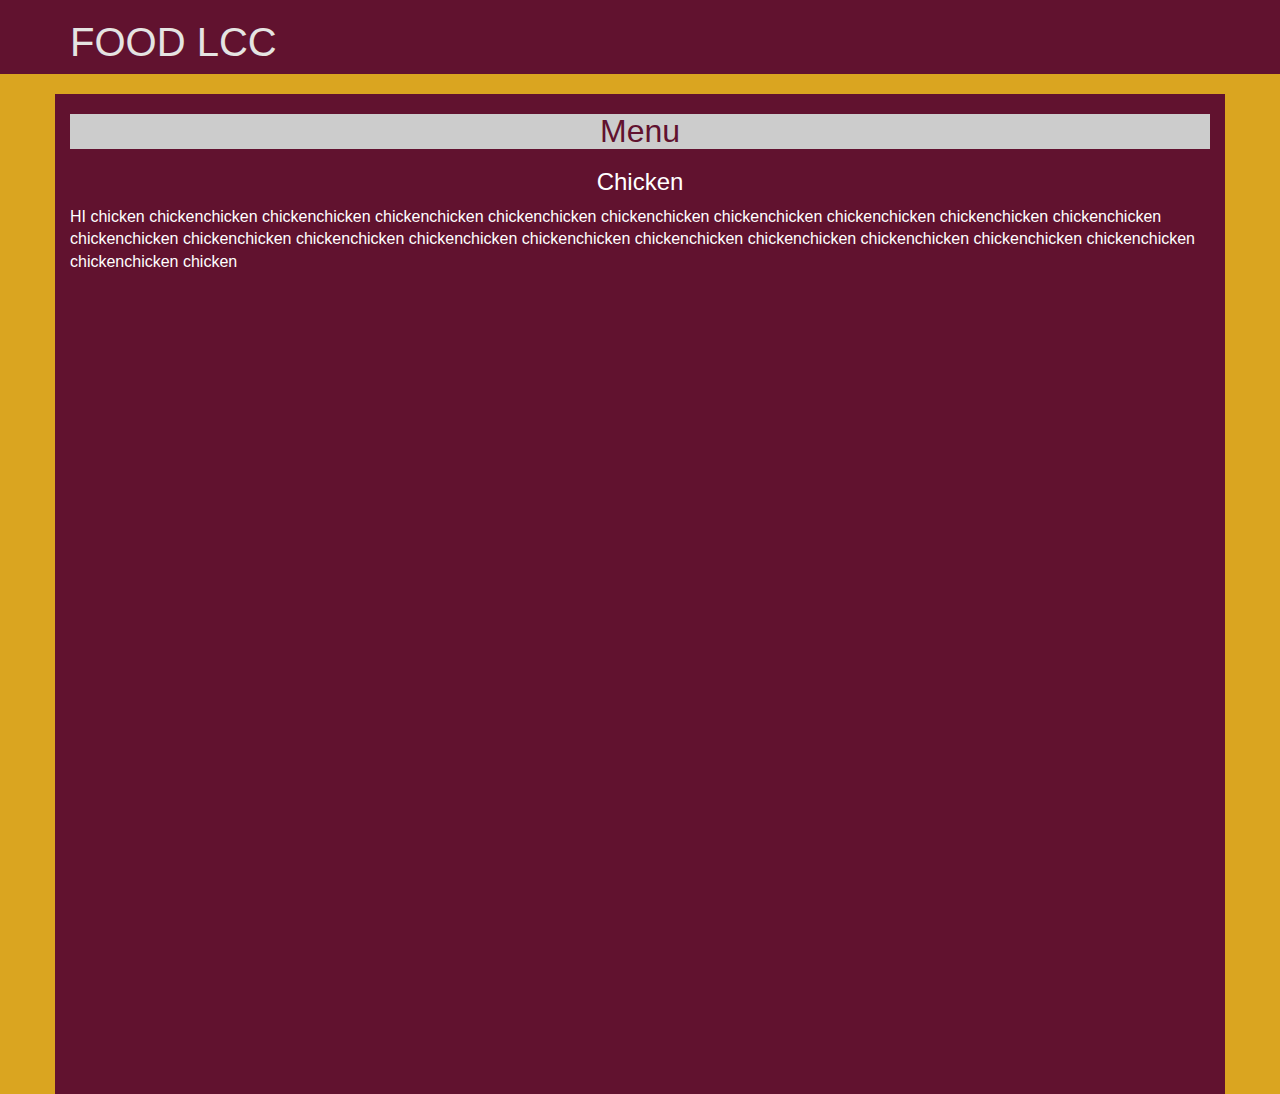
<file: index.html>
<!DOCTYPE html>
<html lang="en">
<head>
	<meta charset="utf-8">
	<meta http-equiv="X-UA-Compatible" content="IE=edge">
	<meta name="viewport" content="width=device-width , initial-scale=1">
	<title>Best Food restraunt</title>
	<link rel="stylesheet" type="text/css" href="bootstrap-3.3.6-dist/css/bootstrap.min.css">
	<link rel="stylesheet" type="text/css" href="stylesheets/styles.css">
	<link href='https://fonts.googleapis.com/css?family=Oxygen:400,300,700' rel='stylesheet' type='text/css'>
</head>

<!--actual code-->
<body>
	<header>
		<nav id="header-nav" class="navbar navbar-default">
			<div class="container">
			<div class="navbar-header">
			<a href="index.html" class="pull-left"><h1>FOOD LCC</h1></a>
	
			</div>
				</div>
				<!--Drop downmenu make-->
				 <button type="button" class="navbar-toggle collapsed" data-toggle="collapse" data-target="#collapsable-nav" aria-expanded="false">
			        <span class="sr-only">Toggle navigation</span>
			        <span class="icon-bar"></span>
			        <span class="icon-bar"></span>
			        <span class="icon-bar"></span>
			     </button>
			</div>
			 <div class="collapse navbar-collapse" id="collapsable-nav">
      <ul id="nav-list" class="nav navbar-nav navbar-collapse navbar-right visible-xs">
       
        <li>
        	<a href="Chicken dishes">
      
        	Chicken</a>
        </li>
        <li>
        	<a href="Beef dishes">
        
        	Beef</a>
        </li>
        <li>
        	<a href="Shushi dishes">
     
        	Shushi</a>
        </li>
  	  </ul>
			</div>

			</nav>
	</header>
	<div id="main-content" class="container">
			<h2 id="menu-categories-title" class="text-center">Menu</h2>
	<div id="content"><h3 class="text-center">Chicken</h3></div>

	<section class="row">
		<div class="menu-item-chicken col-xs-12">
			<p>HI  chicken chickenchicken chickenchicken chickenchicken chickenchicken chickenchicken chickenchicken chickenchicken chickenchicken chickenchicken chickenchicken chickenchicken chickenchicken chickenchicken chickenchicken chickenchicken chickenchicken chickenchicken chickenchicken chickenchicken chickenchicken chicken</p>
		</div>
		</div>
	</section>
	<!--Jquery-->
	<script src="bootstrap-3.3.6-dist/js/jquery-2.1.4.min.js"></script>
	<script src="bootstrap-3.3.6-dist/js/bootstrap.min.js"></script>
	<script src="bootstrap-3.3.6-dist/js/bootstrap.js"></script>
</body>
</html>
</file>
<file: stylesheets/styles.css>
body{
	font-size: 16px;
	color: #fff;
	background-color: #DAA520;
}

#header-nav{
	background-color: #61122f;
	border-radius: 0;
	border:0;
}

.navbar-header h1{
	color: #E5E4E2;
	float: left;
	font-size: 2.5em
}

#nav-list{
	margin-top: 10px;
}

#nav-list a{
	text-align: center;
	color: #E5E4E2;
}

#nav-list a:hover {
	background: #E7E7E7;
}

h2{
	font-size: 2em;
	background: #CCC;
	color: #61122f;
}

#main-content {
	background-color: #61122f;
	height: 1000px;
	
}
</file>
